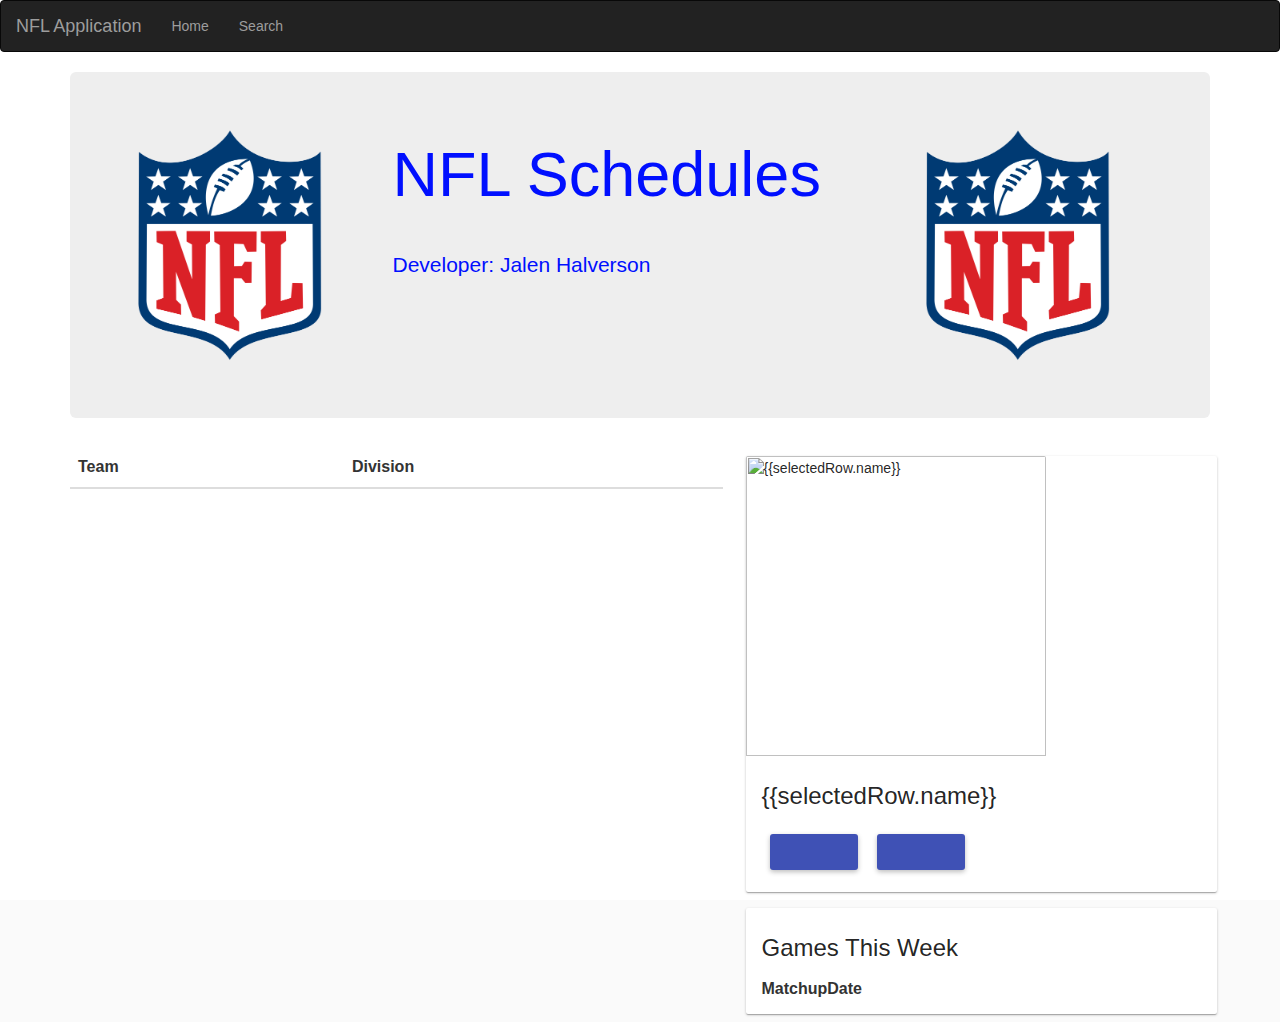
<file: index.html>
<html>

<head>
    <meta http-equiv="Content-Type" content="text/html;charset=UTF-8">
    <meta name="viewport" content="width=device-width, initial-scale=1">
    <title>NFL Schedules</title>

    <link rel="stylesheet" href="js/bootstrap-3.3.7-dist/css/bootstrap.css">
    <link rel="stylesheet" href="css/angular-material.min.css" class="stylesheet">
    <link rel="stylesheet" href="css/home.css">

    <script src="js/jquery/jquery-3.1.0.min.js"></script>
    <script src="js/jquery/jquery.stickytableheaders.min.js"></script>
    <script src="js/bootstrap-3.3.7-dist/js/bootstrap.min.js"></script>

    <script src="js/angular-1.5.8/angular.js"></script>
    <script src="js/angular-material/angular-animate.min.js"></script>
    <script src="js/angular-material/angular-aria.min.js"></script>
    <script src="js/angular-material/angular-messages.min.js"></script>
    <script src="js/angular-1.5.8/angular-route.js"></script>

    <script src="js/angular-material/angular-material.min.js"></script>

    <script src="js/app.js"></script>
    <script src="controllers/homeController.js"></script>
    <script src="controllers/teamTableController.js"></script>
    <script src="controllers/rosterController.js"></script>
    <script src="controllers/searchController.js"></script>
    <script src="controllers/scheduleController.js"></script>
    <script src="services/mainService.js"></script>

</head>

<body ng-app="nflApp">

    <div ng-controller="HomeController">

        <nav class="navbar navbar-inverse">
            <div class="container-fluid">
                <!-- Brand and toggle get grouped for better mobile display -->
                <div class="navbar-header">
                    <button type="button" class="navbar-toggle collapsed" data-toggle="collapse" data-target="#bs-example-navbar-collapse-1"
                        aria-expanded="false">
                        <span class="sr-only">Toggle navigation</span>
                        <span class="icon-bar"></span>
                        <span class="icon-bar"></span>
                        <span class="icon-bar"></span>
                    </button>
                    <a class="navbar-brand" href="#">NFL Application</a>
                </div>

                <!-- Collect the nav links, forms, and other content for toggling -->
                <div class="collapse navbar-collapse" id="bs-example-navbar-collapse-1">
                    <ul class="nav navbar-nav">
                        <li><a href="#/">Home</a></li>
                        <!--<li><a href="#/">Rosters</a></li>-->
                        <li><a href="#/search">Search</a></li>
                    </ul>
                    <div class="navbar-right">
                        <form class="navbar-form navbar-right" style="margin-right: 5px;">
                            <div class="form-group">
                                <input class="form-control" type="text" ng-model="teamFilter" ng-show="location === '/'" placeholder="Filter Teams" />
                            </div>
                            <!--<button type="submit" class="btn btn-success">Filter</button>-->
                        </form>
                    </div>
                </div>
                <!-- /.navbar-collapse -->
            </div>
            <!-- /.container-fluid -->
        </nav>

        <div class="container">
            <div class="jumbotron" id="jumboTitle">

                <div class="row">
                    <div class="col-md-3">
                        <img src="data/images/team_logos/nfl_emblem.png" alt="NFL Logo" style="width:200px;height:250px;">
                    </div>
                    <div class="col-md-6">
                        <h1 text-align="center">NFL Schedules</h1>
                        <hr/>
                        <p>Developer: {{myName}}</p>
                        <!--<div class="row">
                            <div class="col-md-6 col-md-offset-3">
                                <input class="form-control" type="text" ng-model="teamFilter" placeholder="Filter Teams" />
                            </div>
                        </div>-->
                    </div>
                    <div class="col-md-3">
                        <img src="data/images/team_logos/nfl_emblem.png" alt="NFL Logo" style="width:200px;height:250px;">
                    </div>
                    <!--<div class="row">
                    <div class="col-md-12">
                        <md-button class="md-raised" href="#/search">Player Search</md-button>
                        <md-button class="md-raised" href="#/">Home</md-button>
                    </div>
                </div>-->
                </div>

            </div>
        </div>
    </div>

    <!-- MAIN CONTENT AND INJECTED VIEWS -->
    <div ng-view></div>

</body>

</html>
</file>
<file: css/home.css>
#author{
    color: #000000;
    font-weight: bold;
}

#logan{
    color: #000000;
    font-weight: bold;
    margin:25 0 0 10;
}

#jumboTitle{
    color: #000fff;
}

.myClass {
    background-color: #058BF7;
}
</file>
